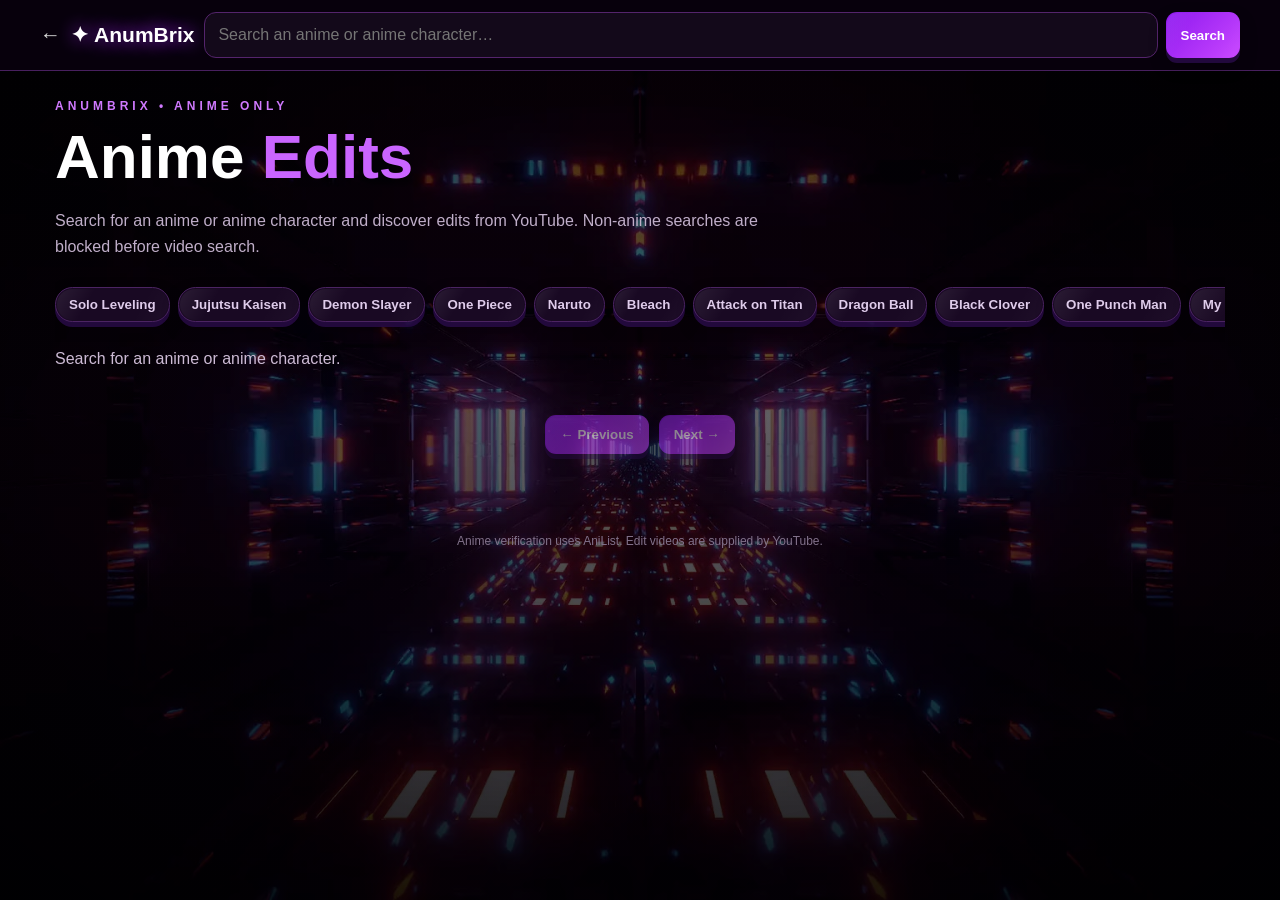
<file: anime-edits.html>
<!doctype html>
<html lang="en">
<head>
<meta charset="utf-8">
<meta name="viewport" content="width=device-width,initial-scale=1">
<meta name="theme-color" content="#160022">
<title>AnumBrix • Anime Edits</title>
<style>
:root{--bg:#08000d;--p:#14061d;--p2:#1d0a2b;--line:#48205f;--a:#a82cff;--a2:#d76cff;--text:#fff;--muted:#c0aec9}
*{box-sizing:border-box}body{margin:0;background:radial-gradient(circle at 50% 0,#3b1260,#100018 45%,#060009 100%);color:var(--text);font-family:Arial,sans-serif;min-height:100vh}
header{position:sticky;top:0;z-index:10;background:#08000df2;border-bottom:1px solid var(--line);padding:12px 15px;backdrop-filter:blur(10px)}
.nav{max-width:1200px;margin:auto;display:flex;gap:10px;align-items:center;flex-wrap:wrap}.back{color:#ddd;text-decoration:none;font-size:21px}.logo{font-weight:900;font-size:21px;text-shadow:0 0 18px var(--a);white-space:nowrap}
.search{display:flex;gap:8px;flex:1}.search input{width:100%;min-width:0;padding:13px;border-radius:12px;border:1px solid #54246c;background:#13091a;color:#fff;font-size:16px;outline:0}.search input:focus{border-color:var(--a);box-shadow:0 0 0 3px #a82cff22}
button{border:0;border-radius:11px;padding:12px 15px;background:linear-gradient(135deg,#8e19ef,#c947ff);color:#fff;font-weight:800;cursor:pointer}button:disabled{opacity:.5}
main{max-width:1200px;margin:auto;padding:28px 15px 60px}.eyebrow{color:#d079ff;letter-spacing:4px;font-size:12px;font-weight:900}h1{font-size:clamp(34px,7vw,62px);margin:8px 0}.hero p{color:var(--muted);max-width:760px;line-height:1.6}
.chips{display:flex;gap:8px;overflow:auto;padding:12px 0 20px}.chip{white-space:nowrap;border:1px solid #4b2462;border-radius:999px;background:#190923;color:#decbea;padding:9px 13px}
.status{min-height:24px;color:#cdbbd5;margin:8px 0 16px}.grid{display:grid;grid-template-columns:repeat(4,1fr);gap:16px}
.card{overflow:hidden;border-radius:16px;border:1px solid #3c1a51;background:linear-gradient(180deg,#1b0b28,#0e0613);box-shadow:0 8px 30px #0005}.thumb{position:relative;aspect-ratio:16/9;background:#07030a}.thumb img{width:100%;height:100%;object-fit:cover;display:block}.play{position:absolute;left:10px;bottom:10px;width:44px;height:44px;border-radius:50%;display:grid;place-items:center;background:#a82cffdd}.cardbody{padding:12px}.title{font-weight:800;line-height:1.35;min-height:43px}.meta{margin-top:8px;color:#a99aae;font-size:12px}.card button{width:100%;margin-top:11px}
.box{border:1px solid #482158;border-radius:16px;background:#13081b;padding:25px;text-align:center;color:#cdbed5}.box strong{display:block;color:#fff;font-size:20px;margin-bottom:8px}
#playerWrap{display:none;margin:0 0 25px;border:1px solid #54256d;border-radius:18px;overflow:hidden;background:#09050d}.playerTop{display:flex;justify-content:space-between;gap:10px;padding:13px 15px;background:#16091f}.playerTitle{font-weight:800;overflow:hidden;text-overflow:ellipsis;white-space:nowrap}.close{background:#2a102f;padding:8px 12px}.player{aspect-ratio:16/9;background:#000}.player iframe{width:100%;height:100%;border:0}.note{padding:10px 15px;color:#9f90a8;font-size:12px;line-height:1.5}.pagination{display:flex;justify-content:center;gap:10px;margin-top:25px}footer{text-align:center;color:#82728b;font-size:12px;padding:20px 15px}
@media(max-width:900px){.grid{grid-template-columns:repeat(3,1fr)}}@media(max-width:650px){.search{flex-basis:100%}.grid{grid-template-columns:repeat(2,1fr);gap:11px}.cardbody{padding:10px}.title{font-size:14px;min-height:38px}main{padding:20px 11px 50px}}@media(max-width:390px){.grid{grid-template-columns:1fr}}
</style>
<link rel="stylesheet" href="assets/anumbrix-3d.css">
</head>
<body><video id="ab3dBackground" aria-hidden="true" autoplay muted loop playsinline preload="none" poster="assets/anumbrix-3d-tunnel-poster.jpg" data-desktop-src="assets/anumbrix-3d-tunnel-720.mp4" data-mobile-src="assets/anumbrix-3d-tunnel-mobile.mp4"></video><div id="ab3dShade" aria-hidden="true"></div><div id="ab3dVignette" aria-hidden="true"></div><div id="ab3dHaze" aria-hidden="true"></div>
<header><div class="nav"><a class="back" href="index.html">←</a><div class="logo">✦ AnumBrix</div>
<form class="search" id="searchForm"><input id="query" autocomplete="off" placeholder="Search an anime or anime character…"><button id="searchBtn">Search</button></form></div></header>
<main>
<section class="hero"><div class="eyebrow">ANUMBRIX • ANIME ONLY</div><h1>Anime <span style="color:#ca65ff">Edits</span></h1><p>Search for an anime or anime character and discover edits from YouTube. Non-anime searches are blocked before video search.</p></section>
<div class="chips" id="chips"></div>
<section id="playerWrap"><div class="playerTop"><div class="playerTitle" id="playerTitle">Anime edit</div><button class="close" id="closePlayer">✕ Close</button></div><div class="player"><iframe id="player" allow="autoplay; encrypted-media; picture-in-picture; fullscreen" allowfullscreen></iframe></div><div class="note">The video is embedded from YouTube. AnumBrix does not download, copy, or re-host it.</div></section>
<div class="status" id="status">Search for an anime or anime character.</div><section class="grid" id="results"></section>
<div class="pagination"><button id="prev" disabled>← Previous</button><button id="next" disabled>Next →</button></div>
</main><footer>Anime verification uses AniList. Edit videos are supplied by YouTube.</footer>
<script>
/* Replace only the text inside the quotes with your NEW YouTube Data API v3 key. Keep the quotes. */
const YOUTUBE_API_KEY="AIzaSyClLYgVqrYjUtQ49XhTF48rbKtHVJgpfV8";
const ANILIST_API="https://graphql.anilist.co", YOUTUBE_API="https://www.googleapis.com/youtube/v3/search";
const PRESETS=["Solo Leveling","Jujutsu Kaisen","Demon Slayer","One Piece","Naruto","Bleach","Attack on Titan","Dragon Ball","Black Clover","One Punch Man","My Hero Academia","Chainsaw Man","Hunter x Hunter","Haikyuu","Blue Lock","Tokyo Revengers","Vinland Saga","Death Note","Re:ZERO","Mushoku Tensei","Frieren","Oshi no Ko","Spy x Family","Sailor Moon","JoJo","Berserk","Mob Psycho 100","Code Geass","Fairy Tail","Sword Art Online"];
const REMOVE=new Set(["edit","edits","amv","mv","clips","clip","video","videos","short","shorts","status","4k","hd","full","best","editz","aesthetic","anime","character","characters","scene","scenes"]);
let nextToken="",prevToken="",lastQuery="",target=null;
const $=x=>document.getElementById(x);
const esc=s=>String(s??"").replace(/[&<>"']/g,m=>({"&":"&amp;","<":"&lt;",">":"&gt;",'"':"&quot;","'":"&#039;"}[m]));
const norm=s=>String(s||"").toLowerCase().replace(/[’']/g,"").replace(/[^a-z0-9\u00C0-\uFFFF\s-]/g," ").replace(/\s+/g," ").trim();
const clean=s=>norm(s).split(" ").filter(x=>x&&!REMOVE.has(x)).join(" ").trim();

function status(t,e=false){$("status").textContent=t;$("status").style.color=e?"#ff91ad":"#cdbbd5"}
function gate(t,m){$("results").innerHTML='<div class="box" style="grid-column:1/-1"><strong>'+esc(t)+'</strong>'+esc(m)+'</div>'}
function buildChips(){$("chips").innerHTML=PRESETS.map(x=>'<button class="chip" type="button" data-q="'+esc(x)+'">'+esc(x)+"</button>").join("");document.querySelectorAll(".chip").forEach(b=>b.onclick=()=>{$("query").value=b.dataset.q;search(b.dataset.q,true)})}
async function ani(q){
 const gql=`query($search:String){anime:Page(page:1,perPage:8){media(search:$search,type:ANIME){id title{romaji english native} synonyms}} characters:Page(page:1,perPage:8){characters(search:$search){id name{full native} media(perPage:6){nodes{id title{romaji english native}}}}}}`;
 const r=await fetch(ANILIST_API,{method:"POST",headers:{"Content-Type":"application/json","Accept":"application/json"},body:JSON.stringify({query:gql,variables:{search:q}})});
 const d=await r.json();if(!r.ok||d.errors)throw Error(d.errors?.[0]?.message||"AniList verification failed");
 return d.data;
}
function same(name,q){let a=norm(name),b=norm(q);return a===b||a.includes(b)||b.includes(a)}
async function verify(raw){
 const q=clean(raw);if(!q||q.length<2)return null;
 const d=await ani(q), anime=d?.anime?.media||[], chars=d?.characters?.characters||[];
 const a=anime.find(x=>[x.title?.romaji,x.title?.english,x.title?.native,...(x.synonyms||[])].filter(Boolean).some(n=>same(n,q)));
 if(a){let n=a.title?.english||a.title?.romaji||a.title?.native||q;return{kind:"anime",name:n,search:n+" anime edit"}}
 const c=chars.find(x=>same(x.name?.full,q)||same(x.name?.native,q));
 if(c){let n=c.name?.full||c.name?.native||q;return{kind:"character",name:n,search:n+" anime edit"}}
 return null;
}
function ytUrl(q,t=""){let p=new URLSearchParams({part:"snippet",q:q,type:"video",maxResults:"24",order:"relevance",videoEmbeddable:"true",videoSyndicated:"true",safeSearch:"strict",relevanceLanguage:"en",regionCode:"IN",key:YOUTUBE_API_KEY});if(t)p.set("pageToken",t);return YOUTUBE_API+"?"+p}
async function yt(q,t=""){let r=await fetch(ytUrl(q,t)),d=await r.json();if(!r.ok||d.error)throw Error(d.error?.message||"YouTube search failed");return d}
function filter(items,t){let words=norm(t.name).split(" ").filter(x=>x.length>2), signals=["anime","amv","edit","edits","otaku","manga","waifu","husbando","cosplay","animeedit"];return items.filter(i=>{let s=norm((i.snippet?.title||"")+" "+(i.snippet?.description||"")+" "+(i.snippet?.channelTitle||""));return words.some(w=>s.includes(w))&&signals.some(w=>s.includes(w))})}
function render(items){if(!items.length){gate("No anime edits found","Try the anime title or character name.");return}$("results").innerHTML=items.map(i=>{let id=i.id?.videoId||"",title=esc(i.snippet?.title||"Anime edit"),ch=esc(i.snippet?.channelTitle||"YouTube creator"),img=id?"https://i.ytimg.com/vi/"+encodeURIComponent(id)+"/hqdefault.jpg":"";return'<article class="card"><div class="thumb"><img loading="lazy" src="'+img+'" alt="'+title+'"><div class="play">▶</div></div><div class="cardbody"><div class="title">'+title+'</div><div class="meta">'+ch+'</div><button class="watch" data-id="'+esc(id)+'" data-title="'+title+'">▶ Watch in AnumBrix</button></div></article>'}).join("");document.querySelectorAll(".watch").forEach(b=>b.onclick=()=>{ $("playerTitle").textContent=b.dataset.title;$("player").src="https://www.youtube.com/embed/"+encodeURIComponent(b.dataset.id)+"?autoplay=1&rel=0&modestbranding=1";$("playerWrap").style.display="block";$("playerWrap").scrollIntoView({behavior:"smooth"})})}
async function search(raw,reset=false,t=""){
 let q=clean(raw);if(!q){status("Enter an anime title or anime character.",true);gate("Anime edits only","Search for an anime or anime character.");return}
 if(YOUTUBE_API_KEY.includes("PASTE_YOUR_")){status("Add your new YouTube API key first.",true);gate("API key required","Add your own YouTube Data API v3 key. Do not send the key to anyone.");return}
 if(reset){nextToken="";prevToken="";lastQuery=q;target=null;$("next").disabled=$("prev").disabled=true}
 $("searchBtn").disabled=true;status("Checking whether this is an anime or anime character…");gate("Checking…","ANUMBRIX is verifying your search before looking for edits.");
 try{if(!target)target=await verify(raw);if(!target){status("That search is not recognized as an anime or anime character.",true);gate("🔒 Anime edits only","No anime or anime character matched. Try Naruto, Gojo, Sukuna, Sung Jinwoo, Demon Slayer, etc.");return}
 status("Anime verified: "+target.name+". Finding edits…");let d=await yt(target.search,t),items=filter(d.items||[],target);render(items);nextToken=d.nextPageToken||"";prevToken=d.prevPageToken||"";$("next").disabled=!nextToken;$("prev").disabled=!prevToken;status(items.length+" anime edit"+(items.length===1?"":"s")+" found for “"+target.name+"”.")
 }catch(e){console.error(e);status("Could not load anime edits.",true);gate("Something went wrong",e.message||"Check your API key and internet connection.")}finally{$("searchBtn").disabled=false}
}
$("searchForm").onsubmit=e=>{e.preventDefault();search($("query").value,true)}
$("closePlayer").onclick=()=>{$("player").src="";$("playerWrap").style.display="none"}
$("next").onclick=()=>{if(nextToken)search(lastQuery,false,nextToken)}
$("prev").onclick=()=>{if(prevToken)search(lastQuery,false,prevToken)}
buildChips();
const uq=new URLSearchParams(location.search).get("q");if(uq){$("query").value=uq;search(uq,true)}
</script>
<script src="assets/anumbrix-3d.js"></script>
</body>
</html>
</file>
<file: assets/anumbrix-3d.css>
/* ANUMBRIX Cinematic 3D — lightweight edition
   Designed for GitHub Pages, Android phones and low-power devices. */
:root{
  --ab-3d-purple:#a855f7;
  --ab-3d-violet:#7c3aed;
}
html{background:#030106;}
body{position:relative;isolation:isolate;overflow-x:hidden;background:#030106 !important;}

/* Full-screen video. Keep GPU work low: the video itself supplies the motion. */
#ab3dBackground{
  position:fixed;inset:0;width:100%;height:100%;
  object-fit:cover;object-position:center center;
  z-index:-20;pointer-events:none;background:#030106;
  filter:brightness(.55) saturate(.88) contrast(1.04);
  transform:translateZ(0);
}
#ab3dShade{
  position:fixed;inset:0;z-index:-19;pointer-events:none;
  background:linear-gradient(180deg,rgba(3,0,8,.48),rgba(8,1,17,.32) 45%,rgba(2,0,6,.72));
}
#ab3dVignette{
  position:fixed;inset:0;z-index:-18;pointer-events:none;
  background:radial-gradient(ellipse at center,transparent 42%,rgba(0,0,0,.58) 100%);
}
#ab3dHaze{display:none;}

header,.header,.navbar,.nav,.page,.container,main,section,footer,.modal,.menu,.drawer{
  position:relative;z-index:1;
}

/* Avoid backdrop-filter on every card: it is one of the biggest mobile GPU costs. */
.ab-glass-3d{background:rgba(13,4,25,.58);}

/* Lightweight 3D button depth. No global will-change. */
button,.btn,[role="button"],input[type="button"],input[type="submit"],input[type="reset"]{
  position:relative;
  transform:translateY(0) translateZ(0);
  transition:transform .14s ease,box-shadow .14s ease,filter .14s ease,border-color .14s ease;
  box-shadow:0 5px 0 rgba(38,10,67,.9),0 8px 18px rgba(0,0,0,.24);
}
button::after,.btn::after,[role="button"]::after,input[type="button"]::after,input[type="submit"]::after,input[type="reset"]::after{
  content:"";position:absolute;inset:1px;border-radius:inherit;pointer-events:none;
  background:linear-gradient(120deg,rgba(255,255,255,.13),transparent 30%,transparent 72%,rgba(255,255,255,.04));
  opacity:.6;
}
button:hover,.btn:hover,[role="button"]:hover,input[type="button"]:hover,input[type="submit"]:hover,input[type="reset"]:hover{
  transform:translateY(-3px) translateZ(0);
  filter:brightness(1.04);
  box-shadow:0 8px 0 rgba(38,10,67,.9),0 13px 24px rgba(0,0,0,.28),0 0 20px rgba(168,85,247,.16);
}
button:active,.btn:active,[role="button"]:active,input[type="button"]:active,input[type="submit"]:active,input[type="reset"]:active{
  transform:translateY(3px) translateZ(0);
  box-shadow:0 2px 0 rgba(38,10,67,.9),0 4px 10px rgba(0,0,0,.24);
}
button:focus-visible,.btn:focus-visible,[role="button"]:focus-visible,input[type="button"]:focus-visible,input[type="submit"]:focus-visible,input[type="reset"]:focus-visible{
  outline:2px solid rgba(216,180,254,.95);outline-offset:3px;
}

.card,.anime-card,.ab-card,.result-card,.edit-card,.panel{
  box-shadow:0 12px 30px rgba(0,0,0,.30),0 0 0 1px rgba(168,85,247,.07);
}

@media (prefers-reduced-motion:reduce){
  #ab3dBackground{display:none;}
  #ab3dShade{background:#08020f;}
  #ab3dVignette{display:none;}
  button,.btn,[role="button"],input[type="button"],input[type="submit"],input[type="reset"]{transition:none!important;}
}

@media(max-width:700px){
  #ab3dBackground{filter:brightness(.52) saturate(.82) contrast(1.02);}
  #ab3dShade{background:linear-gradient(180deg,rgba(3,0,8,.52),rgba(8,1,17,.38) 45%,rgba(2,0,6,.76));}
  #ab3dVignette{background:radial-gradient(ellipse at center,transparent 36%,rgba(0,0,0,.55) 100%);}
  button,.btn,[role="button"],input[type="button"],input[type="submit"],input[type="reset"]{
    box-shadow:0 4px 0 rgba(38,10,67,.9),0 7px 14px rgba(0,0,0,.24);
  }
  button:hover,.btn:hover,[role="button"]:hover,input[type="button"]:hover,input[type="submit"]:hover,input[type="reset"]:hover{
    transform:translateY(-2px) translateZ(0);
    box-shadow:0 6px 0 rgba(38,10,67,.9),0 10px 18px rgba(0,0,0,.25);
  }
}
</file>
